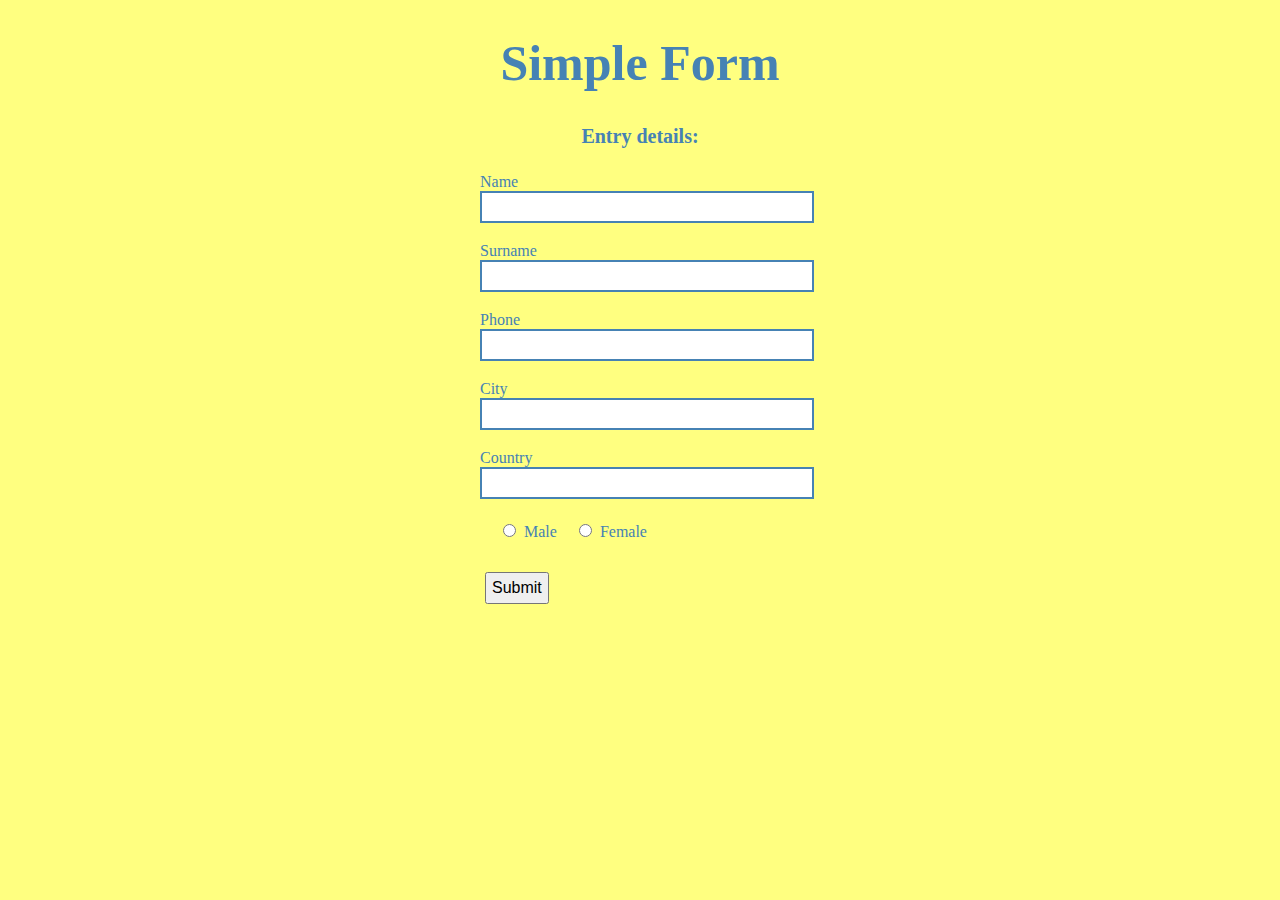
<file: src/main/webapp/index.html>
<!DOCTYPE html>
<html>
<head>
<meta charset="UTF-8">
<title>Insert title here</title>
  <link rel="stylesheet" type="text/css" href="style.css">	
</head>
<body>
<h1>Simple Form</h1>
			<h2>Entry details: </h2>
				<form method ="post" action="addressBookServlet">
				Name <input type="text" name="firstName"> <br>
				Surname <input type="text" name="surname"> <br> 
				Phone <input type="text" name="phone"> <br>
				City <input type="text" name="city"> <br>
				Country <input type="text" name="country"> <br>
				
				<div>
					<input type="radio" id="male" name="gender" value="Male"><label for="male">Male</label>
					<input type="radio" id="female" name="gender" value="Female"><label for="female">Female</label>
				</div>
				
				<div>
					<input type="submit" value="Submit"/>
						
				</div>
				
				</form>
</body>
</html>
</file>
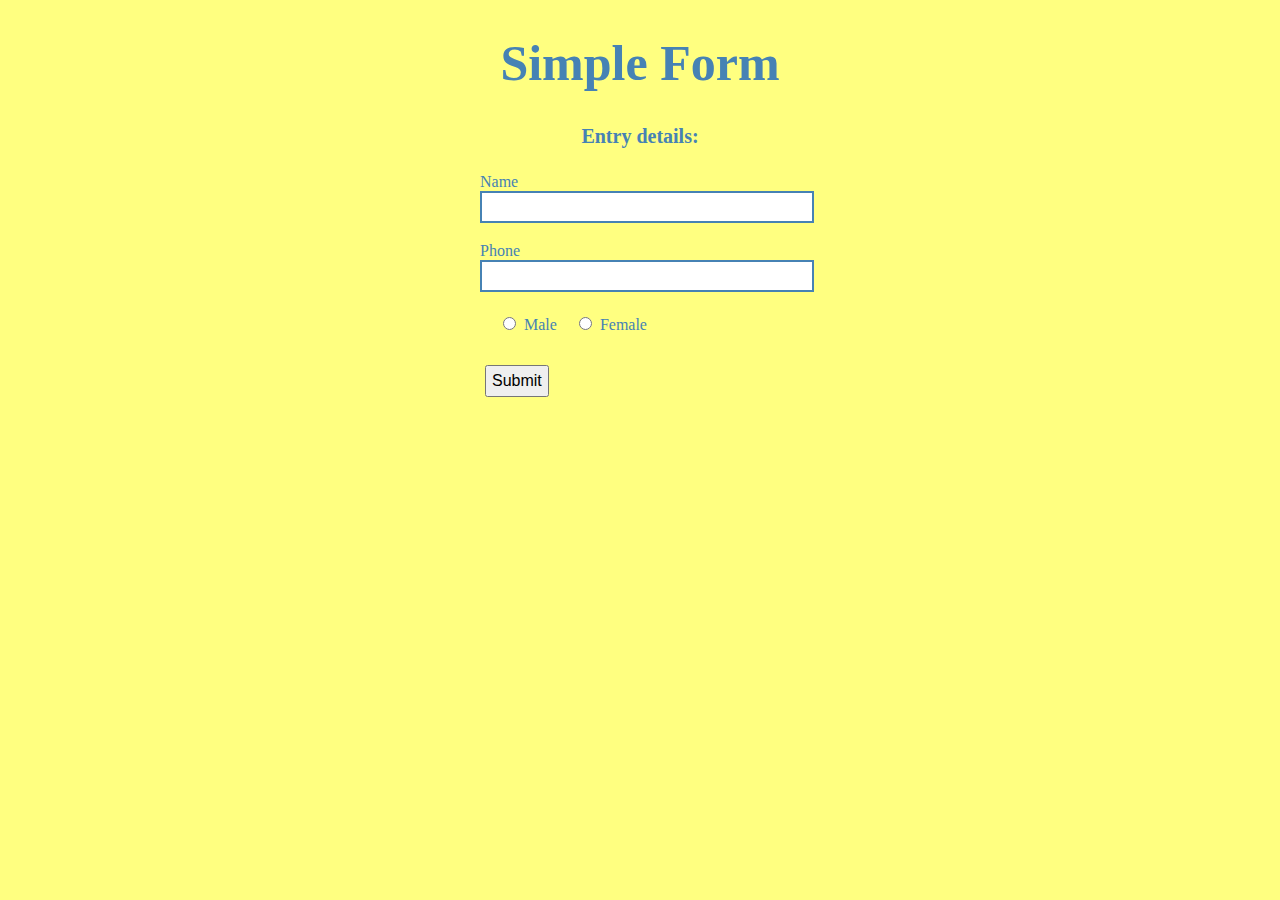
<file: src/main/webapp/welcome.html>
<!DOCTYPE html>
	<html>
		<head>
		<meta charset="UTF-8">
		<title>Zdzich</title>
        <link rel="stylesheet" type="text/css" href="style.css">	
		</head>
			<body>
			<h1>Simple Form</h1>
			<h2>Entry details: </h2>
				<form action="addressBookServlet">
				Name <input type="text" name="firstName"> <br>
				Phone <input type="text" name="phone"> <br>
				
				<div>
					<input type="radio" id="male" name="gender"><label for="male">Male</label>
					<input type="radio" id="female" name="gender"><label for="female">Female</label>
				</div>
				
				<div>
					<input type="submit" value="Submit">
						
				</div>
				
				</form>
			</body>
	</html>
</file>
<file: src/main/webapp/style.css>
@charset "UTF-8";
body{
	background-color: #ffff80;
}
h1{
	text-align: center;
	font-size: 50px;
	color: steelblue;
}
h2{
	text-align: center;
	font-size: 20px;
	color: steelblue;
}
form{
	margin: 20px auto;
	width: 320px;
	color: steelblue;
	padding: 5px;
}
input{
	padding:5px;
	font-size: inherit;
}
input[type="text"] {
	display: block;
	margin-bottom:1px;
	width: 100%;
	border: 2px solid steelblue;
}
input[type="radio"] {
	margin:0px 8px 25px 18px;
}
div{
	padding: 5px;
}
input[type="radio"]:checked + label {
	font-weight: bold;
	font-size: 18px;
}
td,tr{	
	border: 1px solid black;
	
}
table{
	margin-left: auto;
    margin-right: auto;
    border: 2px solid black;
}
</file>
